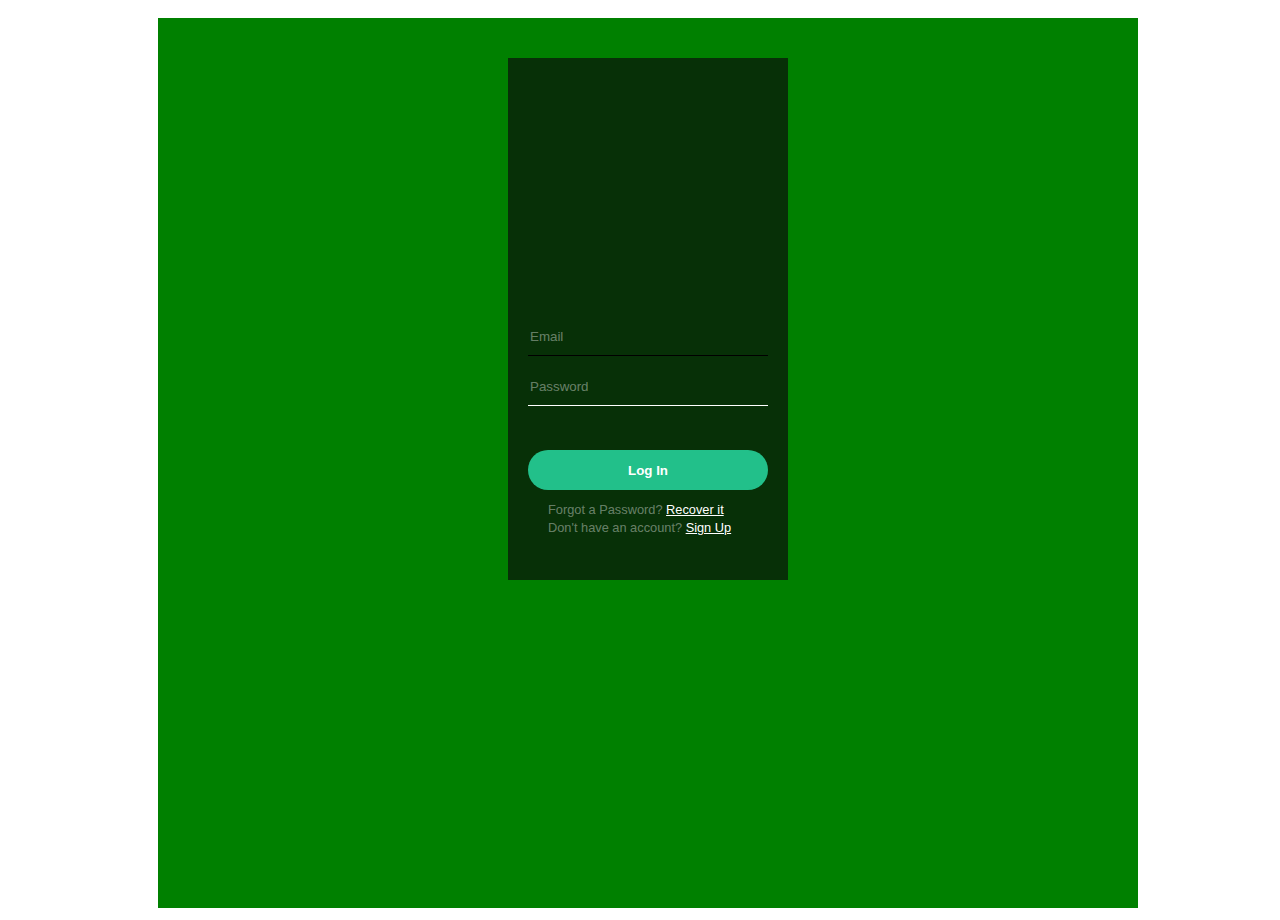
<file: UI/index.html>
<!DOCTYPE html>
<html>
    <head>
        <meta charset="utf-8">
            <title>
                Questionner
            </title>
            <link href="css/style.css" rel="stylesheet">
            </link>
        </meta>
    </head>
    <body>
        <div class="container">
            <div class="login">
                <div class="login-icon-field">
                </div>
                <div class="login-form">
                    <div class="email-row row">
                        <label for="email_input">
                        </label>
                        <input class="email-input" id="email-input" placeholder="Email" type="text"/>
                    </div>
                    <div class="password-row row">
                        <label for="password_input">
                        </label>
                        <input class="input" id="password_input" placeholder="Password" type="password"/>
                    </div>
                </div>
                <div class="to-action">
                    <button id="login-button" type="button">
                        Log In
                    </button>
                    <p>
                        Forgot a Password?
                        <a href="recover.html">
                            Recover it
                        </a>
                        <p>
                            Don't have an account?
                            <a href="sign_up.html">
                                Sign Up
                            </a>
                        </p>
                    </p>
                </div>
            </div>
        </div>
    </body>
</html>
</file>
<file: UI/css/style.css>
*, *:before, *:after {
    box-sizing: border-box;
}
/*body {
    background: #F9F9F9;
    color: #222;
    font-family: 'Droid Serif', serif;
    font-size: 16px;
    -webkit-transition-property: font-size;
    -moz-transition-property: font-size;
    transition-property: font-size;
    -webkit-transition-duration: 0.5s, 0.5s;
    -moz-transition-duration: 0.5s, 0.5s;
    transition-duration: 0.5s, 0.5s;
    -webkit-transition-timing function: linear, ease-in;
    -moz-transition-timing function: linear, ease-in;
    transition-timing function: linear, ease-in;
}*/

html, body {
    height: 100%;
    width: 100%;
    overflow: hidden;
}
.container {
    margin: 10px auto;
    max-width: 980px;
    padding: 10px 0;
    height: 100%;
    background-color: green;
    background-size: cover;
    color: #fff;
    font-family: "Comfortaa", "Helvetica", sans-serif;
}
.login {
    max-width: 280px;
    min-height: 500px;
    margin: 30px auto;
    background-color: rgba(10, 10, 10, .68);
}
.login-icon-field {
    height: 250px;
    width: 100%;
}
.login-form {
    padding: 8px 20px 20px;
    height: 120px;
    width: 100%;
}
.email-row {
    position: relative;
    color: black;
    height: 40px;
    border-bottom: 1px solid;
    margin-bottom: 10px;
}
.password-row {
    position: relative;
    height: 40px;
    border-bottom: 1px solid;
}
input {
    position: absolute;
    width: 195px;
    height: 30px;
    margin: 5px 0;
    background: transparent;
    border: none;
}
input:focus, button:focus {
    outline: none;
}
input::-webkit-input-placeholder {
    color: rgba(255, 255, 255, .4);
}
input::-moz-placeholder {
    color: rgba(255, 255, 255, .4);
}
.to-action {
    margin: 22px 0;
    height: 130px;
    width: 100%;
}
button {
    display: block;
    width: 240px;
    height: 40px;
    padding: 0;
    margin: 10px 20px 10px;
    font-weight: 700;
    color: #fff;
    background-color: #22c08a;
    border: none;
    border-radius: 20px;
    transition: background-color .10s ease-in-out;
    -webkit-user-select: none;
    -moz-user-select: none;
    -ms-user-select: none;
    user-select: none;
}
button:hover {
    background-color: #26d69a;
}
button:active {
    background-color: #1eaa7a;
}
p {
    display: inline-block;
    width: 200px;
    margin: 0 40px;
    font-size: .8rem;
    color: rgba(255, 255, 255, .4);
    /
}
p a {
    color: #fff;
}
label, p a:hover {
    -webkit-cursor: pointer;
    cursor: pointer;
}
/*sign up styles*/

#msform {
    width: 400px;
    margin: 50px auto;
    text-align: center;
    position: relative;
}
#msform fieldset {
    background: white;
    border: 0 none;
    border-radius: 3px;
    box-shadow: 0 0 15px 1px rgba(0, 0, 0, 0.4);
    padding: 20px 30px;
    box-sizing: border-box;
    width: 80%;
    margin: 0 10%;
    /*  stacking fieldsets above each other*/
    /*  position: relative;*/
}
/*Hide all except first fieldset*/

#msform fieldset:not(:first-of-type) {
    display: none;
}
/*inputs*/

#msform input {
    padding: 15px;
    border: 1px solid #ccc;
    border-radius: 3px;
    margin-bottom: 10px;
    width: 100%;
    box-sizing: border-box;
    color: #000000;
    font-size: 13px;
}
/*buttons*/

#msform .action-button {
    display: inline;
    width: 70px;
    height: 40px;
    padding: 0;
    margin: 10px 20px 10px;
    font-weight: bold;
    color: #fff;
    background-color: #22c08a;
    border: 0 none;
    border-radius: 20px;
    cursor: pointer;
    padding: 10px 5px;
    margin: 10px 5px;
    transition: background-color .10s ease-in-out;
    -webkit-user-select: none;
    -moz-user-select: none;
    -ms-user-select: none;
    user-select: none;
}
#msform .action-button:hover, #msform .action-button:focus {
    box-shadow: 0 0 0 2px white, 0 0 0 3px #27AE60;
}
/*headings*/

.fs-title {
    font-size: 15px;
    text-transform: uppercase;
    color: #2C3E50;
    margin-bottom: 10px;
}
.fs-subtitle {
    font-weight: normal;
    font-size: 13px;
    color: #666;
    margin-bottom: 20px;
}
/*progressbar*/

#progressbar {
    margin-bottom: 30px;
    overflow: hidden;
    /*CSS counters to number the steps*/
    counter-reset: step;
}
#progressbar li {
    list-style-type: none;
    color: white;
    text-transform: uppercase;
    font-size: 9px;
    width: 33.33%;
    float: left;
    position: relative;
}
#progressbar li:before {
    content: counter(step);
    counter-increment: step;
    width: 20px;
    line-height: 20px;
    display: block;
    font-size: 10px;
    color: #333;
    background: white;
    border-radius: 3px;
    margin: 0 auto 5px auto;
}
/*progressbar connectors*/

#progressbar li:after {
    content: '';
    width: 100%;
    height: 2px;
    background: white;
    position: absolute;
    left: -50%;
    top: 9px;
    z-index: -1;
    /*put it behind the numbers*/
}
#progressbar li:first-child:after {
    /*connector not needed before the first step*/
    content: none;
}
#progressbar li.active:before, #progressbar li.active:after {
    background: #27AE60;
    color: white;
}
/*image*/

input.hidden {
    position: absolute;
    left: -9999px;
}
#profile-image {
    margin: 10px 100px 10px;
    cursor: pointer;
    background: #8adffb;
    width: 80px;
    height: 80px;
}
/*Select meetup*/

#select-meetup-type {
    width: 300px;
    height: 300px;
}
/*codes for user.html */

#user_info {
    width: 100%;
    height: 30%;
    background-color: white;
}
#top_feeds {
    width: 100%;
    height: 60%;
    background-color: blue;
}
#user_footer {
    width: 100%;
    height: 10%;
    background-color: green;
}
/*div for user info*/

#profile_picture {
    display: inline-block;
    width: 20%;
    height: 100%;
    background-color: pink;
}
#user_details {
    display: inline-block;
    width: 30%;
    height: 100%;
    background-color: yellow;
}
#performance {
    display: inline-block;
    width: 49%;
    height: 100%;
    background-color: grey;
}
</file>
